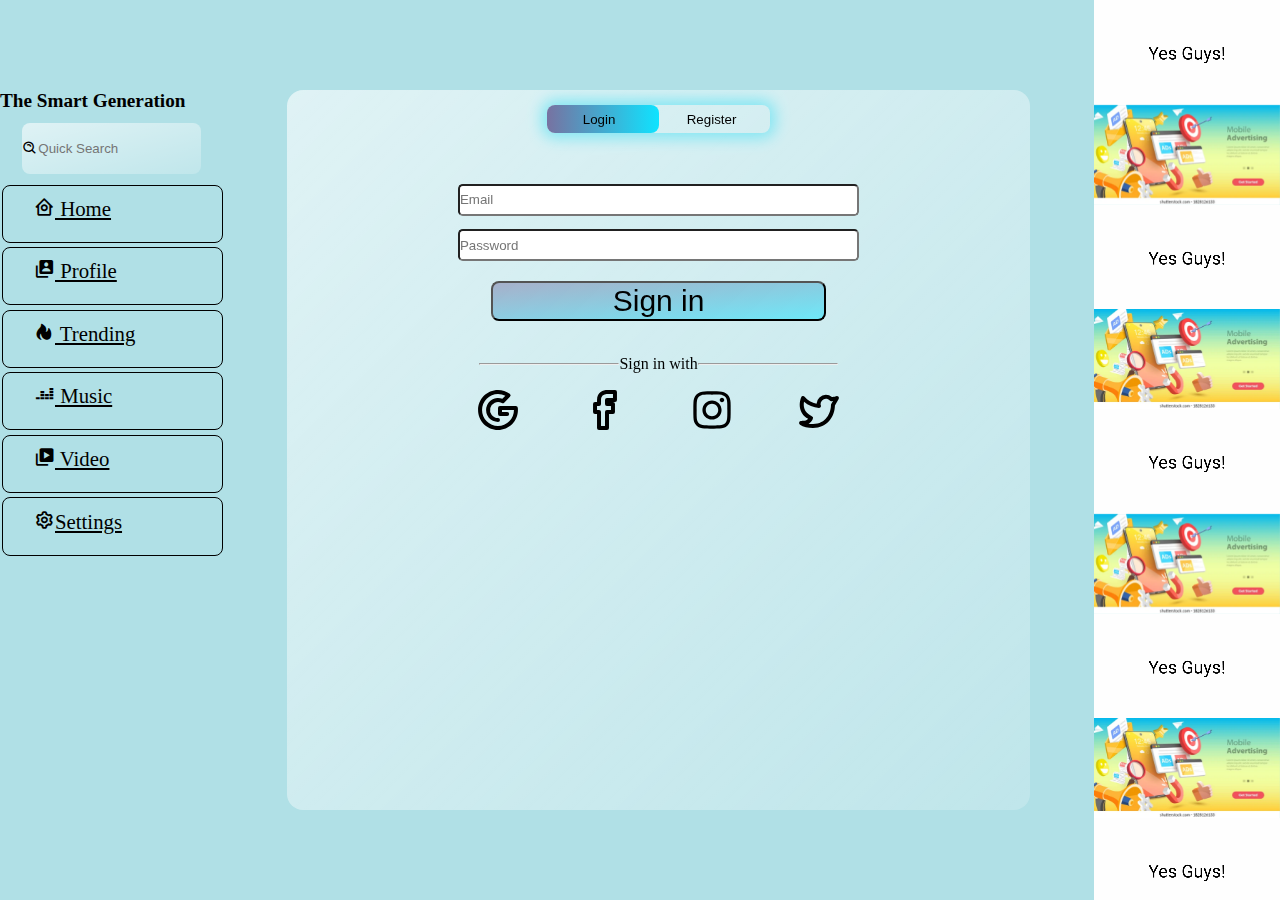
<file: The Smart Generation/view/html/index.html>
<!DOCTYPE html>
<title>The Smart Generation</title>
<head>
    <link rel="stylesheet" href="../css/style.css">
    <link href='https://unpkg.com/boxicons@2.1.2/css/boxicons.min.css' rel='stylesheet'>
</head>

<body>
  
    <main>
      <nav class="menu">
        <h1>The Smart Generation</h1>
        <div class="search">
          <i class='bx bx-search-alt'></i>
          <input type="text" placeholder="Quick Search" id="searchItem">
        </div>
        <ul>
          
          <li><a href="#"> 
            <i class='bx bx-home-circle'></i>
             Home</a>
            </li>
          <li><a href="#"> <i class='bx bxs-user-account' ></i> Profile </a></li>
          <li><a href="#"> <i class='bx bxs-hot' ></i> Trending </a></li>
          <li><a href="#"> <i class='bx bxl-deezer' ></i> Music </a></li>
          <li><a href="#"> <i class='bx bxs-videos'></i> Video</a></li>
          <li><a href="#"> <i class='bx bx-cog'></i>Settings </a></li>
        </ul>
      </nav>
        <section class="mainCenterDlassy">
            <div class="toggleButtonBox">
              <div id="toggleBtn" ></div>
              <button type="button" class="toggleButton" onclick="login()">Login</button>
              <button type="button"  class="toggleButton" onclick="register()">Register</button>
            </div>
            
            <form id="login" action="">
                <div class="signForm">
                      <div class="inputField">
                        <input type="email" placeholder="Email" id="email">
                      </div>

                      <div class="inputField">
                        <input type="password" placeholder="Password" id="password">
                      </div>
                      <div class="button">
                        <input type="submit" id="singinButton" value="Sign in" onclick="goToHome()">
                      </div>
                      <!-- <div class="button">
                        <input type="submit" id="registerButton" value="Register">
                      </div> -->
                      <div class="separate">
                        <hr class="left"/>Sign in with<hr class="right" />
                      </div>
                      
                      <!-- <hr class="dividingLine" data-content="Sing in with"> -->
                      
                      <div class="socialMediaIcons">
                        
                        <img src="../images/google-100.svg" alt="google">
                        <img src="../images/facebook-182.svg" alt="facebook">
                        <img src="../images/instagram-48.svg" alt="instagram">
                        <img src="../images/twitter-203.svg" alt="twitter">
                      </div>


                      <script>
                        var toggle = document.getElementById("toggleBtn")
                        var sign = document.getElementById("singinButton");

                        function register(){
                            toggleBtn.style.left = "50%";
                            console.log('Register');
                        }
                        function login(){
                            toggle.style.left = "0px";
                            console.log('Login');
                        }
                        function goToHome(){
                          console.log("Clicked");
                        }
                      </script>
                </div>
            </form>

        </section>
        <div class="advert">
          <!-- <h1>The Adverts</h1> -->
          <video class="adVid" autoplay muted loop>
            <source src="../images/adVideo.mp4" type="video/ogg" >
          </video>
          <img src="../images/webimgad.jpg" alt="" class="adImg">
          <video class="adVid" autoplay muted loop>
            <source src="../images/adVideo.mp4" type="video/ogg" >
          </video>
          <img src="../images/webimgad.jpg" alt="" class="adImg">
          <video class="adVid" autoplay muted loop>
            <source src="../images/adVideo.mp4" type="video/ogg" >
          </video>
          <img src="../images/webimgad.jpg" alt="" class="adImg">
          <video class="adVid" autoplay muted loop>
            <source src="../images/adVideo.mp4" type="video/ogg" >
          </video>
          <img src="../images/webimgad.jpg" alt="" class="adImg">
          <video class="adVid" autoplay muted loop>
            <source src="../images/adVideo.mp4" type="video/ogg" >
          </video>
          <img src="../images/webimgad.jpg" alt="" class="adImg">
          <video class="adVid" autoplay muted loop>
            <source src="../images/adVideo.mp4" type="video/ogg" >
          </video>
          <img src="../images/webimgad.jpg" alt="" class="adImg">
          <video class="adVid" autoplay muted loop>
            <source src="../images/adVideo.mp4" type="video/ogg" >
          </video>
          <img src="../images/webimgad.jpg" alt="" class="adImg">
          <video class="adVid" autoplay muted loop>
            <source src="../images/adVideo.mp4" type="video/ogg" >
          </video>
          <img src="../images/webimgad.jpg" alt="" class="adImg">
       
          

        </div>
    </main>
    
</body>

</html>
</file>
<file: The Smart Generation/view/css/style.css>
* {
    margin: 0;
    padding: 0;
    box-sizing: border-box;
    scrollbar-width: none;
    -ms-overflow-style: none;  /* IE and Edge */
    scrollbar-width: none;
    
}

main {
    min-height: 100vh;
    background-color: powderblue;
    display: flex;
    align-items: center;
    /* justify-content: center; */
    
}
h1{
    font-size: larger;
}
.menu{
    /* background-color: red;  */
    
    width: 18%;
    height: 80vh;
    top: 0;
    margin-right: 5%;
    margin-top: 5%;
    margin-bottom: 5%;
    background: transparent; 
}
.menu .search{
    margin-top: 5%;
    margin-bottom: 5%;
    margin-left: 10%;
    min-height: 7%;
    width: 80%;
    background: linear-gradient(to right bottom,rgba(255,255,255,0.6),rgba(255,255,255,0.2));
    display: flex;
    align-items: center;
    border-radius: 0.5rem;
    cursor: pointer;
}

.menu .search input{
    height: 100%;
    border: none;
    background: none;
    outline: none;

}
.menu ul li{
    margin-left: 1%;
    margin-bottom: 2%;
    display: flex;
    align-items: center;
    padding: 5%;
    list-style: none;
    color: black;
    border: 1px solid black;
    border-radius: 0.5rem;
}
li:hover{
    background-color: lightskyblue;
}

.menu ul li a {
    color: black;
    padding-bottom: 5%;
    padding-left: 10%;
    display: block;
    transition: 0.5 ease-out;
    font-size: 1.3rem;
    font-style: normal;
}


.mainCenterDlassy{
    background: white;
    background: linear-gradient(to right bottom,rgba(255,255,255,0.6),rgba(255,255,255,0.2));
    backdrop-filter: blur(2rem);
    -webkit-backdrop-filter: blur(2rem);
    min-height: 80vh;
    width: 60%;
    border-radius: 1rem;
    overflow: hidden;
}
/* for home page */
.mainCenterDlassyHome{
    display: flex;
    justify-content: space-between;
    background: white;
    background: linear-gradient(to right bottom,rgba(255,255,255,0.6),rgba(255,255,255,0.2));
    backdrop-filter: blur(2rem);
    -webkit-backdrop-filter: blur(2rem);
    min-height: 80vh;
    width: 60%;
    border-radius: 1rem;
    overflow: hidden;

}

.mainCenterDlassyHome .musicList{
    background-color: rebeccapurple;
    width: 60%;
    height: 80vh;
    overflow: scroll;
    -ms-overflow-style: none;  /* IE and Edge */
    scrollbar-width: none;
}
.mainCenterDlassyHome .playArea{
    background-color: red;
    width: 40%;
    height: 80vh;
}
::-webkit-scrollbar {
    display: none;
  }
.signForm{
    margin: 5%; 
    display: flex;
    align-items: center;
    justify-content: center;
    flex-direction: column;
    overflow: hidden;
}
.inputField{
    width: 60%;
    height: 2rem;
    margin-top: 2%;
}
.button{
    width: 50%;
    height: 2.5rem;
    margin-top: 3%;
}
.signForm .inputField input{
    width: 100%;
    height: 100%;
    border-radius: 0.3rem;

}
.button input[type="submit"]{
    width: 100%;
    height: 100%;
    border-radius: 0.5rem;
    background-color: darkslategray;
    background: linear-gradient(to right bottom,rgba(119, 114, 161,0.5),rgba(15, 227, 255,0.5));
    font-size: 30px;
}
.separate{
    width:70%;
    margin-top: 5%;
    text-align: center;
    display: flex;
    align-items: center;
    justify-content: center;
}
/* hr.dividingLine{
    width:50%;
    margin-top: 5%;

} */
hr.left{
    width:30%;
    float: left;
}
hr.right{
    width:30%;
    float: right;
}

.toggleButtonBox{
    width: 30%;
    margin-left: 35%;
    margin-top: 2%;
    position: relative;
    box-shadow: 0 0 15px 5px #81e6f3;
    border-radius: 0.5rem;
    display: flex;
    justify-content: space-between;
    align-items: center;
}
.toggleButton{
    padding: 3% 16%;
    cursor: pointer;
    background: transparent;
    border: 0;
    outline: none;
    position: relative;
    
}
#toggleBtn{
    position: absolute;
    width: 50%;
    height: 100%;
    background: linear-gradient(to right,#7772a1,#0fe3ff);
    border-radius: 0.5rem;
    transition: .5s;
    
}
.socialMediaIcons{
    margin-top: 2%;
    width: 60%;
    height: 3rem;
    display: flex;
    justify-content: space-between;
}
.socialMediaIcons img{
    width: 20%;
    height: 100%;
}

#login{
    left: 50px;
}

#register{
    left: 100px;
}
.advert{
    margin-left: 5%;
    background: transparent;
    width: 15%;
    height: 100vh;
    display: grid;
    justify-content: center;
    align-items: center;
    overflow: scroll;
    -ms-overflow-style: none;  /* IE and Edge */
    scrollbar-width: none;  /* Firefox */
}
/* Hide scrollbar for Chrome, Safari and Opera */
.advert::-webkit-scrollbar {
    display: none;
  }
.advert .adVid{
    width: 100%;
}
.advert .adImg{
    width: 100%;
}
</file>
